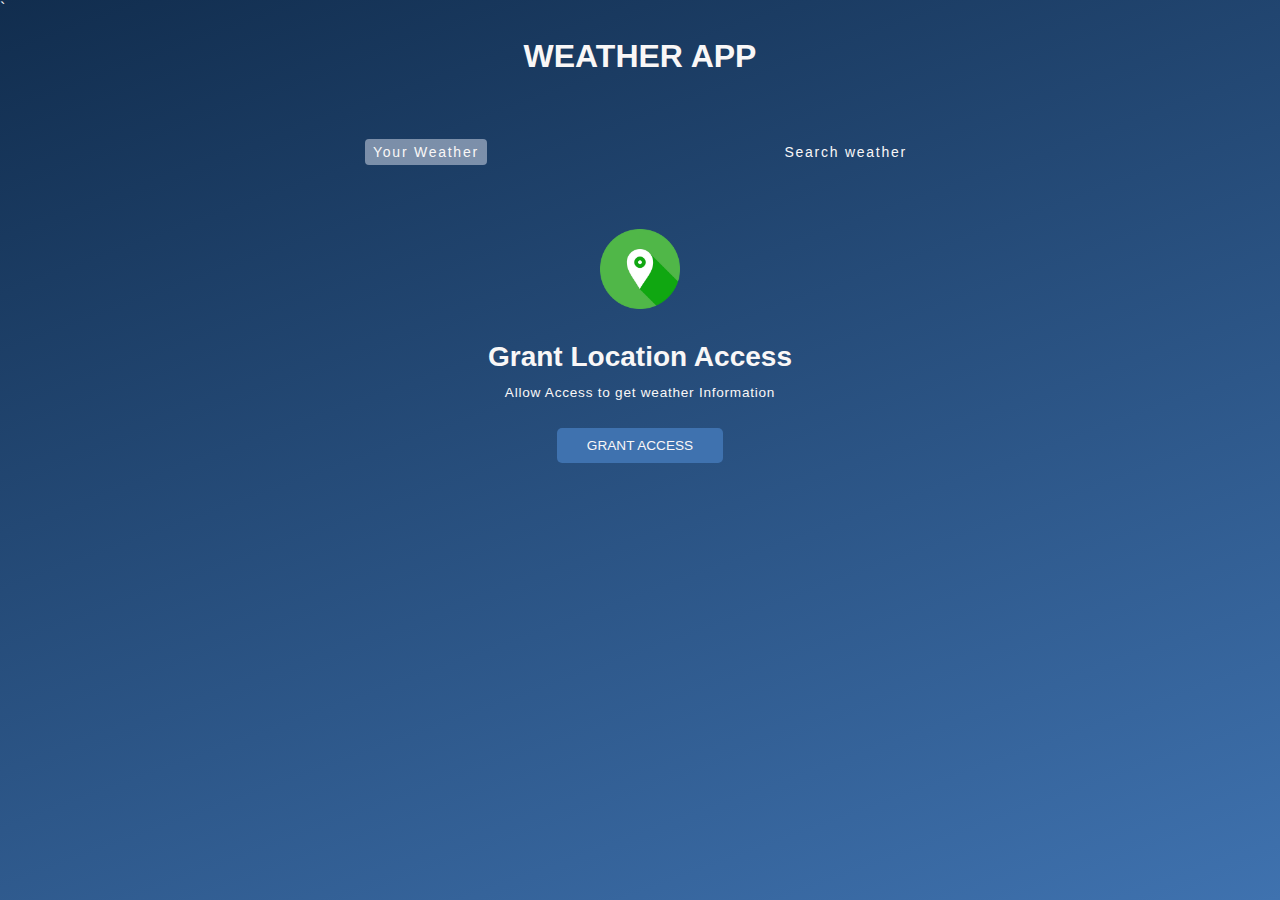
<file: index.html>
<!DOCTYPE html>
<html lang="en">
<head>
    <meta charset="UTF-8">
    <meta name="viewport" content="width=device-width, initial-scale=1.0">
    <!-- <meta http-equiv="X-UA-Compatible" content="IE=edge"> -->
    <title>Weather_Detector</title>
    <link rel="stylesheet" href="style(me).css">
    <link rel="icon" type="image/x-icon" href="https://cdn.iconscout.com/icon/free/png-256/free-weather-296-1100758.png">

</head>
<body>
    <div class="wrapper">`
  
    <h1>Weather App</h1>

    <div class="tab-container">
        <p class="tab" data-userWeather>Your Weather</p>
        <p class="tab" data-searchWeather>Search weather</p>
    </div>

    <div class="weather-container">


     <!-- grant location container  -->
    <div class="grant-location-container active">
        <img src="./assets/location.png" width="80" height="80" loading="lazy">
        <p>Grant Location Access</p>
        <p>Allow Access to get weather Information</p>
        <button class="btn">Grant Access</button>
    </div>

    <!-- Search-Bar container -->
    <form class="search-container">
        <input type="text" placeholder="Search for City" data-searchInput>
        <button class="btn" type="submit" data-btn>
            <img src="./assets/search.png"  width="20" height="20" loading="lazy">
        </button>
    </form>

    <!-- loading-Screen - container -->
    <div class="loading-container" data-loading>
        <img src="./assets/loading.gif" width="150" height="150">
        <p>Loading</p>
    </div>

    <!-- Show waather info -->
    <div class="user-info-container">

        <!-- city name & flag -->
        <div class="name">
            <p data-cityName></p>
            <img data-countryIcon>
        </div>

       <!-- weather descriptuion-->
       <p data-weatherDesc></p>
       <!--weather Icon-->
       <img data-weatherIcon>
       <!--temperature-->
       <p data-temp></p>


       <!-- 3 cards -parameters -->
       <div class="parameter-container">

              <!--card 1-->
              <div class="parameter">
                <img src="./assets/wind.png" >
                <p>windspeed</p>
                <p data-windspeed></p>
            </div>

            <!--card 2-->
            <div class="parameter">
                <img src="./assets/humidity.png" >
                <p>humidity</p>
                <p data-humidity></p>
            </div>

            <!--card 3-->
            <div class="parameter">
                <img src="./assets/cloud.png" >
                <p>Clouds</p>
                <p data-cloudiness></p>
            </div>  
       </div>


    </div>
    </div>

   

    </div>
    <script src="script(me).js"></script>
</body>
</html>
</file>
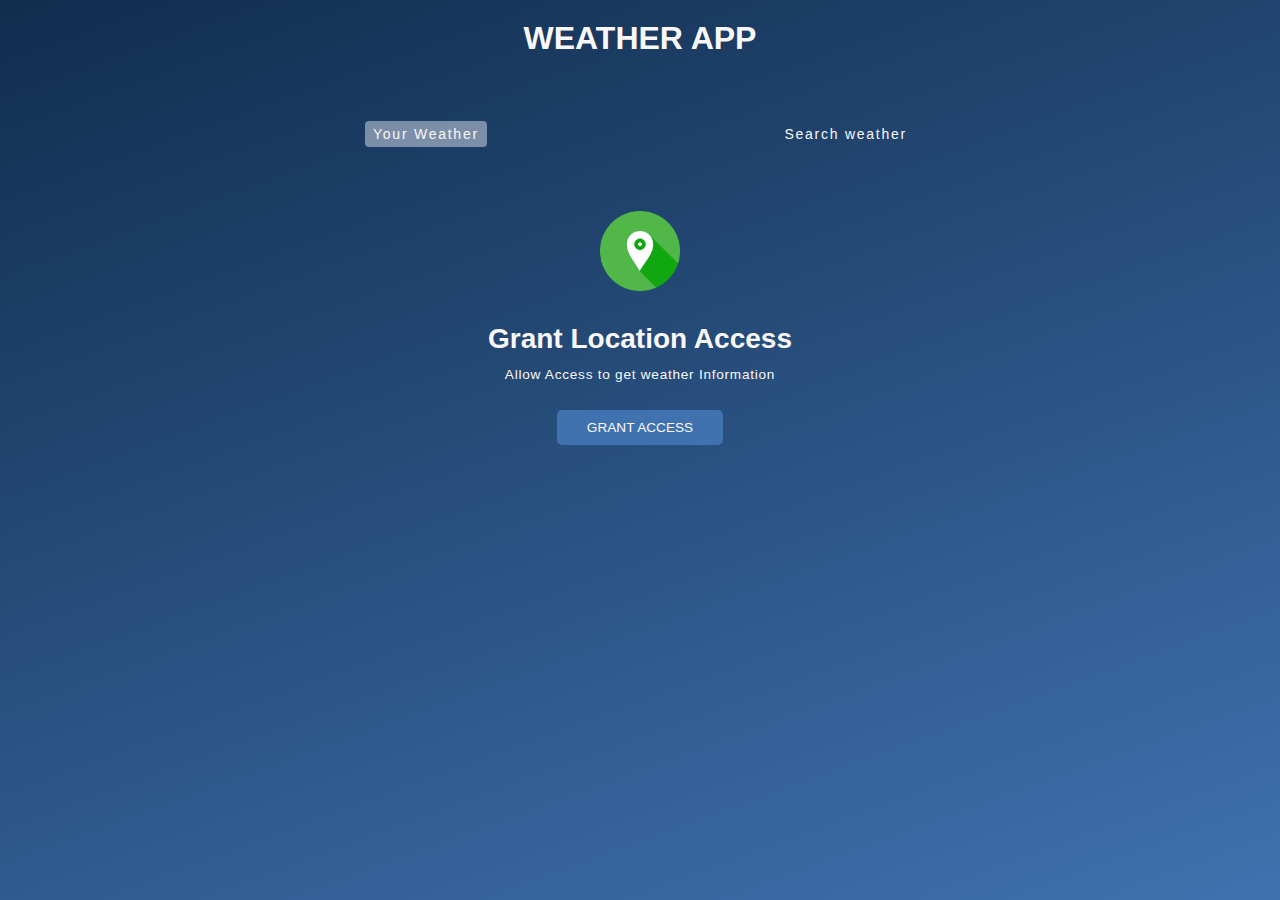
<file: index(me).html>
<!DOCTYPE html>
<html lang="en">
<head>
    <meta charset="UTF-8">
    <meta name="viewport" content="width=device-width, initial-scale=1.0">
    <!-- <meta http-equiv="X-UA-Compatible" content="IE=edge"> -->
    <title>Weather App</title>
    <link rel="stylesheet" href="style(me).css">
    <link rel="icon" type="image/x-icon" href="https://cdn.iconscout.com/icon/free/png-256/free-weather-296-1100758.png">

</head>
<body>
    <div class="wrapper">
  
    <h1>Weather App</h1>

    <div class="tab-container">
        <p class="tab" data-userWeather>Your Weather</p>
        <p class="tab" data-searchWeather>Search weather</p>
    </div>

    <div class="weather-container">


     <!-- grant location container  -->
    <div class="grant-location-container active">
        <img src="./assets/location.png" width="80" height="80" loading="lazy">
        <p>Grant Location Access</p>
        <p>Allow Access to get weather Information</p>
        <button class="btn">Grant Access</button>
    </div>

    <!-- Search-Bar container -->
    <form class="search-container">
        <input type="text" placeholder="Search for City" data-searchInput>
        <button class="btn" type="submit" data-btn>
            <img src="./assets/search.png"  width="20" height="20" loading="lazy">
        </button>
    </form>

    <!-- loading-Screen - container -->
    <div class="loading-container" data-loading>
        <img src="./assets/loading.gif" width="150" height="150">
        <p>Loading</p>
    </div>

    <!-- Show waather info -->
    <div class="user-info-container">

        <!-- city name & flag -->
        <div class="name">
            <p data-cityName></p>
            <img data-countryIcon>
        </div>

       <!-- weather descriptuion-->
       <p data-weatherDesc></p>
       <!--weather Icon-->
       <img data-weatherIcon>
       <!--temperature-->
       <p data-temp></p>


       <!-- 3 cards -parameters -->
       <div class="parameter-container">

              <!--card 1-->
              <div class="parameter">
                <img src="./assets/wind.png" >
                <p>windspeed</p>
                <p data-windspeed></p>
            </div>

            <!--card 2-->
            <div class="parameter">
                <img src="./assets/humidity.png" >
                <p>humidity</p>
                <p data-humidity></p>
            </div>

            <!--card 3-->
            <div class="parameter">
                <img src="./assets/cloud.png" >
                <p>Clouds</p>
                <p data-cloudiness></p>
            </div>  
       </div>


    </div>
    </div>

   

    </div>
    <script src="script(me).js"></script>
</body>
</html>
</file>
<file: style(me).css>
*,*::before,*::after {
    margin: 0;
    padding: 0;
    box-sizing: border-box;
    font-family: 'Merriweather Sans', sans-serif;
}

:root {
    --colorDark1: #112D4E;
    --colorDark2: #3F72AF;
    --colorLight1: #DBE2EF;
    --colorLight2: #F9F7F7;
}
.wrapper{
    width: 100vw;
    height: 100vh;
    color:var(--colorLight2);
    background-image: linear-gradient(160deg, #112d4e 0%, #3f72af 100%);

    
}
/* .container{
    width: 100%;
    height: 100%;
    display: flex;
    flex-direction: column;
    align-items: center;
} */

h1 {
    text-align: center;
    text-transform:uppercase;
    padding-top: 20px;
 
}
.tab-container{
    display: flex;
    justify-content: space-between;
    margin: 0 auto;
    margin-top: 4rem;
    width:90%;
    max-width: 550px;
}
.tab{
    cursor: pointer;
    font-size: 0.875rem;
    letter-spacing: 1.75px;
    padding: 5px 8px;
}

.tab.current-tab {
    background-color:rgba(219, 226, 239, 0.5);
    border-radius: 4px;
}
.weather-container{
    margin-block:4rem;
   
}

.grant-location-container{
    /* display: flex; */
    flex-direction: column;
    align-items: center;
    display: none;
    
}
/* .grant-location-container .active{
    display: flex;
} */
.grant-location-container img{
    margin-bottom: 2rem;
}
.grant-location-container p:first-of-type{
    font-size: 1.75rem;
    font-weight: 600; 
}

.grant-location-container p:last-of-type{
    font-size:0.85rem;
    font-weight: 500;
    margin-top: 0.75rem;
    margin-bottom: 1.75rem;
    letter-spacing: 0.75px;
}
.btn{
    /* appearance: none;
    border: none;
    color: white; */
    all: unset;
    font-size: 0.85rem;
    text-transform: uppercase;
    border-radius: 5px;
    background-color: var(--colorDark2);
    cursor: pointer;
    padding: 10px 30px;
    margin-bottom: 10px;
}

.search-container{
    /* display: flex; */
    width:90%;
    max-width:550px;
    margin:0 auto;
    gap: 0 10px; 
    margin-bottom: 3rem;
    justify-content: center;
    align-items: center;
    display: none;
}
.search-container input{
    all:unset;
    width: calc(100% - 80px);
    height:40px;
    padding: 0 20px;
    background-color:rgba(219, 226, 239, 0.5);
    border-radius: 10px;
}
.search-container input::placeholder{
    color: rgba(255, 255, 255, 0.7);
}

.search-container input:focus{
    border: 3px solid rgba(255, 255, 255, 0.7);
}
.search-container .btn{
    /* padding: unset; */
    width: 40px;
    height: 40px;
    border-radius: 100%;
    margin-bottom:1px;
    display: flex;
    align-items: center;
    justify-content: center;
    padding: 0;
}
.loading-container{
    display: none;
    align-items: center;
    flex-direction: column;
  
}

.loading-container p{
    text-transform: uppercase;
}
/* .user-info-container{
    display: flex;

} */
.user-info-container{
    display:none;
    flex-direction: column;
    align-items: center;
}
.user-info-container p{
    font-size:1.5rem;
    font-weight:200;
}

.user-info-container img{
    width:90px;
    height:90px;
}

.name{
    display: flex;
    align-items: center;
    gap: 0 0.5rem;
    margin-bottom: 1rem;
}
.name p{
    font-size:2rem;
}

.name img{
width: 30px;
height:30px;
object-fit: contain;
}


.user-info-container p[data-temp]{
    font-size:2.75rem;
    font-weight:700;
}
.parameter-container{
    width:90%;
    display: flex;
    gap: 10px 20px;
    justify-content: center;
    align-items: center;
    margin-top: 2rem;
}
.parameter{
    width:30%;
    max-width:200px;
    background-color: rgba(219, 226, 239, 0.5);;
    border-radius: 5px;
    padding:1rem;
    display: flex;
    flex-direction: column;
    gap:5px 0;
    /* justify-content: space-between; */
    align-items: center; 
}   

.parameter img{
    width:50px;
    height:50px;
}
.parameter p:first-of-type{
    font-size: 1.15rem;
    font-weight:600;
    text-transform: uppercase;
}
.parameter p:last-of-type{
    font-size: 1rem;
    font-weight: 200;
}
.active{
    display: flex;
}
</file>
